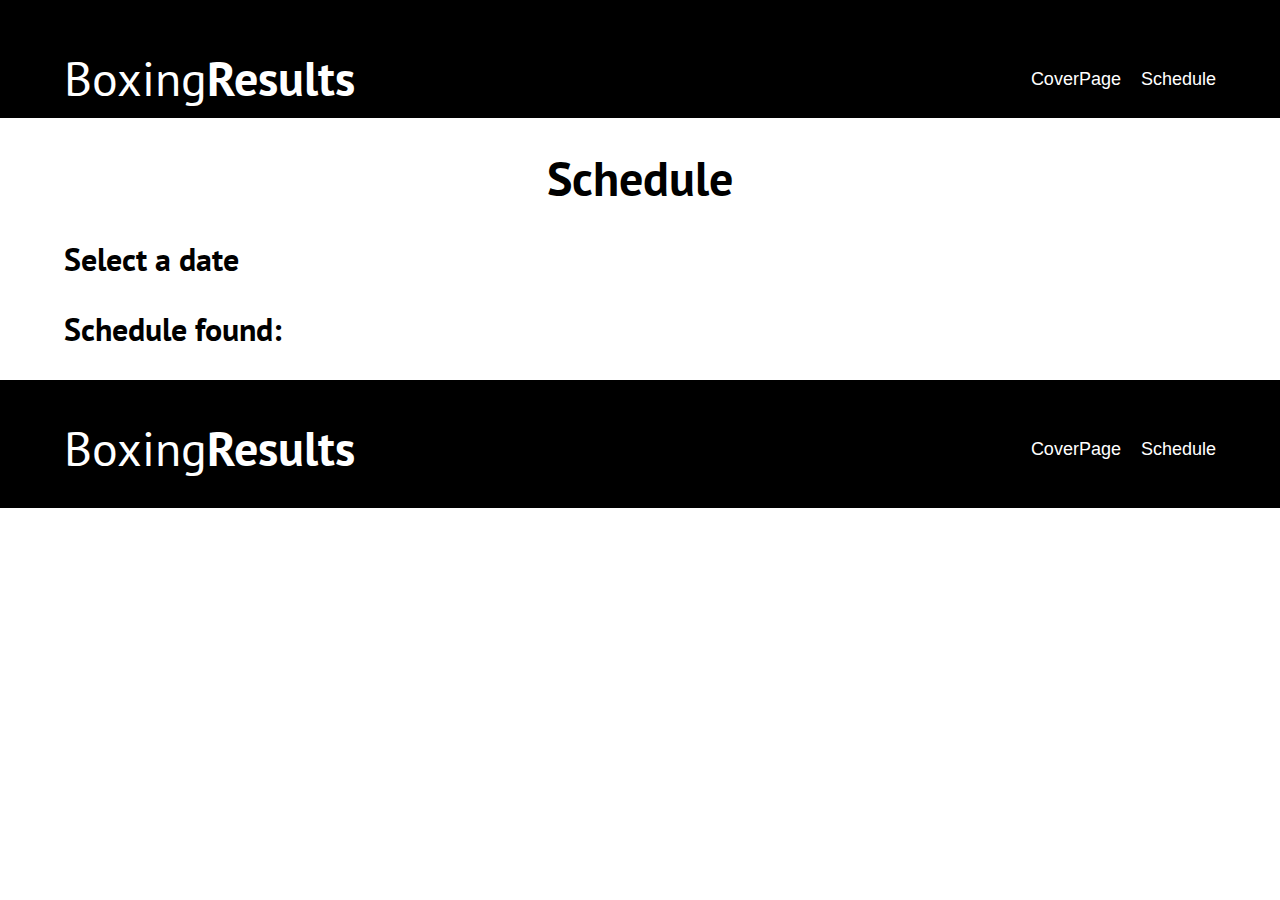
<file: schedule.html>
<!DOCTYPE html>
<html lang="en">

<head>
    <meta charset="UTF-8">
    <meta name="viewport" content="width=device-width, initial-scale=1.0">
    <title>Titulo</title>


    <!-- Preload -->
    <link rel="preload" href="css/normalize.css" as="style">
    <link rel="stylesheet" href="css/normalize.css">
    <link rel="stylesheet" href="css/ion.calendar.css">

    <link rel="preload" href="https://fonts.googleapis.com/css2?family=PT+Sans:wght@400;700&display=swap" crossorigin="crossorigin" as="font">
    <link rel="preconnect" href="https://fonts.gstatic.com">
    <link href="https://fonts.googleapis.com/css2?family=PT+Sans:wght@400;700&display=swap" rel="stylesheet">

    <link rel="preload" href="css/styles.css" as="style">
    <link rel="stylesheet" href="css/styles.css">
</head>

<body>

    <header class="header">
        <div class="contenedor">

            <div class="barra">
                <a href="index.html" class="logo">
                    <h1 class="logo__nombre no-margin centrar-texto">Boxing<span class="logo__bold">Results</span></h1>
                </a>
                <nav class="navegacion">
                    <a href="index.html" class="navegacion__enlace">CoverPage</a>
                    <a href="schedule.html" class="navegacion__enlace">Schedule</a>
                </nav>
            </div>
        </div>

    </header>
    <main class="contenedor">
        <h1 class="centrar-texto">Schedule</h1>


    </main>
    <section class="contenedor">
        <h3>Select a date</h3>
        <div class="myCalendar" id="myCalendar-1"></div>
        <h3>Schedule found:</h3>
    </section>

    <footer class="footer">
        <div class="contenedor">
            <div class="barra">
                <a href="index.html" class="logo">
                    <h1 class="logo__nombre no-margin centrar-texto">Boxing<span class="logo__bold">Results</span></h1>
                </a>
                <nav class="navegacion">
                    <a href="index.html" class="navegacion__enlace">CoverPage</a>
                    <a href="schedule.html" class="navegacion__enlace">Schedule</a>
                </nav>
            </div>
        </div>
    </footer>
</body>
<script src="https://code.jquery.com/jquery-1.9.1.min.js" integrity="sha256-wS9gmOZBqsqWxgIVgA8Y9WcQOa7PgSIX+rPA0VL2rbQ=" crossorigin="anonymous"></script>
<script src="js/moment.min.js"></script>
<script src="js/moment-with-locales.min.js"></script>
<script src="js/ion.calendar.min.js"></script>
<script>
    $(document).ready(function() {
        $("#myCalendar-1").ionCalendar({
            lang: "en",
            years: "2020-2021",
            onClick: function(date) {
                // $("#result-2").html("onClick: " + date);
                console.log(date);
            }
        });
    });
</script>

</html>
</file>
<file: css/ion.calendar.css>
/* Ion.Calendar
// Version 2.0.1, build: 91
// © 2013 Denis Ineshin | IonDen.com
//
// Project page:    http://ionden.com/a/plugins/ion.calendar/
// GitHub page:     https://github.com/IonDen/ion.calendar
//
// Released under MIT licence:
// http://ionden.com/a/plugins/licence-en.html
// ===================================================================================================================*/

/* ic = ion.calendar prefix */
.ic__container,
.ic__week-head,
.ic__week-head td,
.ic__days,
.ic__days td,
.ic__header,
.ic__prev,
.ic__next,
.ic__datepicker {
    margin: 0; padding: 0;
    font-family: Arial, Helvetica, sans-serif;
    font-size: 10px; line-height: 13px;
    cursor: default;
    text-shadow: none !important;
}


.ic__container {
    position: relative;
    background: #fff;
}
    .ic__container table {
        width: 100%;
        border: 0;
        border-collapse: collapse !important;
        border-spacing: 0 !important;
    }


.ic__header {
    position: relative;
    background: #555;
    height: 35px;
}
    .ic__prev, .ic__next {
        position: absolute;
        top: 0;
        width: 7%; height: 35px;
        background-color: #555;
        cursor: pointer;
    }
    .ic__prev:hover, .ic__next:hover {
        background-color: #666;
    }
        .ic__prev div, .ic__next div {
            position: absolute;
            width: 0; height: 0;
            overflow: hidden;
            border: 5px solid transparent;
        }

    .ic__prev {
        left: 0;
    }
        .ic__prev div {
            top: 13px; left: 50%;
            margin-left: -7px;
            border-right-color: #fff;
        }
    .ic__next {
        right: 0;
    }
        .ic__next div {
            top: 13px; right: 50%;
            margin-right: -7px;
            border-left-color: #fff;
        }


    .ic__month {
        position: absolute;
        top: 6px; left: 9%;
        width: 50%;
    }
    .ic__year {
        position: absolute;
        top: 6px; right: 9%;
        width: 30%;
    }
    .ic__header select {
        -webkit-box-sizing: border-box;
        -moz-box-sizing: border-box;
        box-sizing: border-box;
        width: 100%;
        border: 1px solid #000;
        padding: 2px;
        font-size: 14px;
        font-weight: bold;
    }
    .ic__header select:focus {
        outline: none;
    }



.ic__week-head td {
    width: 14%;
    vertical-align: top;
    text-align: center;
    padding: 10px 0 8px;

    border: 1px solid #ebebeb;
    color: #b5b5b5;
    font-size: 9px; line-height: 1.333;
    text-transform: uppercase;
}


.ic__days {
    margin-top: -1px;
}
    .ic__days td {
        width: 14%;
        vertical-align: top;
        text-align: center;
        padding: 10px 0 8px;

        border: 1px solid #ebebeb;
        color: #757575;
        font-size: 9px; line-height: 1.333;
        text-transform: uppercase;
    }
    .ic__days .ic__day {
        background: #fff;
        cursor: pointer;
    }
    .ic__days .ic__day:hover {
        background: #d35746;
        color: #fff;
    }
    .ic__days .ic__day-empty {
        background: #fff url('[data-uri]');
    }
    .ic__days .ic__day_state_current {
        background: #f4f4f4;
        color: #000;
    }
    .ic__days .ic__day_state_selected {
        background: #f4f4f4;
        color: #000;
    }


.ic__datepicker {
    position: absolute;
    top: -9999px; left: -9999px;
    width: 250px; padding: 10px;
    border-radius: 10px;
    background: #333;
    z-index: 9999;
}
</file>
<file: css/styles.css>
:root {
    --fuenteHeading: 'Pt Sans', sans-serif;
    --fuenteParrafos: 'Open Sans', sans-serif;
    --gris: #e1e1e1;
    --blanco: #ffffff;
    --negro: #000000;
}

html {
    box-sizing: border-box;
    /* 1rem = 10px*/
    font-size: 62.5%;
}

*,
*:before,
*:after {
    box-sizing: inherit;
}

body {
    font-family: var(--fuenteParrafos);
    font-size: 1.6rem;
    line-height: 2;
}


/*globales*/

.contenedor {
    max-width: 120rem;
    width: 90%;
    /* width: min(90%, 120rem); */
    margin: 0 auto;
}

a {
    text-decoration: none;
}

h1,
h2,
h3,
h4 {
    font-family: var(--fuenteHeading);
    line-height: 1.2;
}

h1 {
    font-size: 4.8rem;
}

h2 {
    font-size: 4rem;
}

h3 {
    font-size: 3.2rem;
}

h4 {
    font-size: 2.8rem;
}

img {
    max-width: 100%;
}


/*Utilidades*/

.no-margin {
    margin: 0;
}

.no-padding {
    padding: 0;
}

.centrar-texto {
    text-align: center;
}


/*Header*/

.header.inicio {
    height: 100vh;
    background-image: url(../img/logo-2.jpg);
    background-position: center center;
    background-repeat: no-repeat;
    background-size: cover;
}

.header {
    background-color: var(--negro);
    padding: 1rem 0;
}

.header__texto {
    text-align: center;
    color: var(--blanco);
    margin-top: 5rem;
}

@media (min-width: 768px) {
    .header__texto {
        margin-top: 20rem;
    }
}

.barra {
    padding-top: 4rem;
}

@media (min-width: 768px) {
    .barra {
        display: flex;
        justify-content: space-between;
        align-items: center;
    }
}

.logo {
    color: var(--blanco);
}

.logo__nombre {
    font-weight: normal;
}

.logo__bold {
    font-weight: bold;
}

.navegacion__enlace {
    display: block;
    text-align: center;
    font-size: 1.8rem;
    color: var(--blanco);
}

@media (min-width: 768px) {
    .navegacion {
        display: flex;
        justify-content: space-between;
    }
    .navegacion__enlace {
        padding-right: 2rem;
    }
    .navegacion__enlace:last-of-type {
        padding-right: 0;
    }
}

.footer {
    background-color: var(--negro);
    padding-bottom: 3rem;
    /* margin-top: 1rem; */
}
</file>
